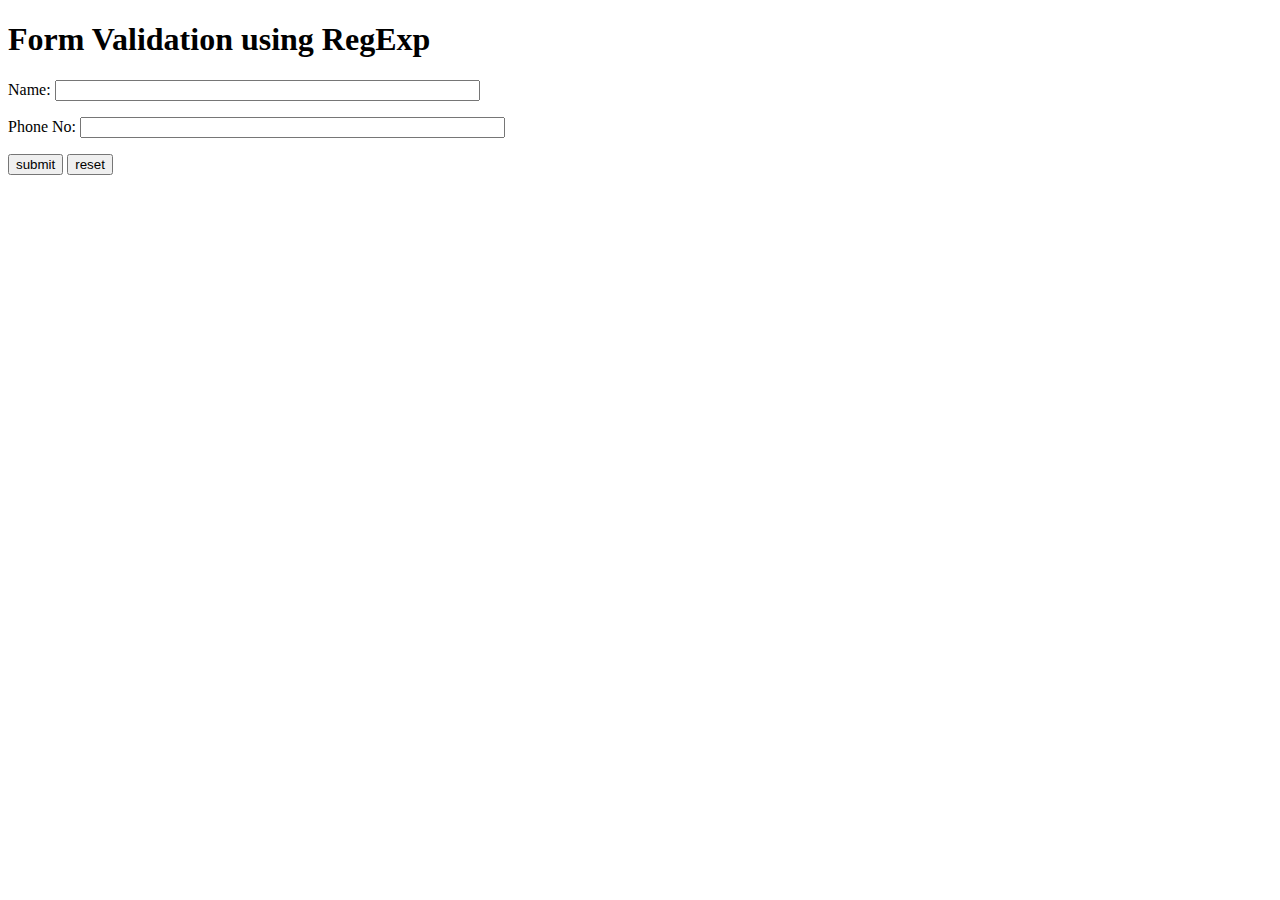
<file: 16-AUGUST-2022/index.html>
<!DOCTYPE html>
<html lang="en">
  <head>
    <meta charset="UTF-8" />
    <meta http-equiv="X-UA-Compatible" content="IE=edge" />
    <meta name="viewport" content="width=device-width, initial-scale=1.0" />
    <title>form validation</title>
  </head>
  <body>
    <h1>Form Validation using RegExp</h1>

    <script>
      function check(myForm) {
        if (myForm.myname.value == "" || myForm.myname.value == NULL) {
          alert("Name is mendatory");
          return false;
        }

        if (myForm.myphone.value == "" || myForm.myphone.value == NULL) {
          alert("Phone number is mendatory");
          return false;
        } else {
          return true;
        }
      }
    </script>

    <form
      name="formValidate"
      action="fromProcess.html"
      method="get"
      onsubmit="return check(formValidate)"
    >
      <p>Name: <input type="text" size="50" name="myname" /></p>
      <p>Phone No: <input type="text" size="50" name="myphone" /></p>

      <p>
        <input type="submit" value="submit" />
        <input type="reset" value="reset" />
      </p>
    </form>
  </body>
</html>
</file>
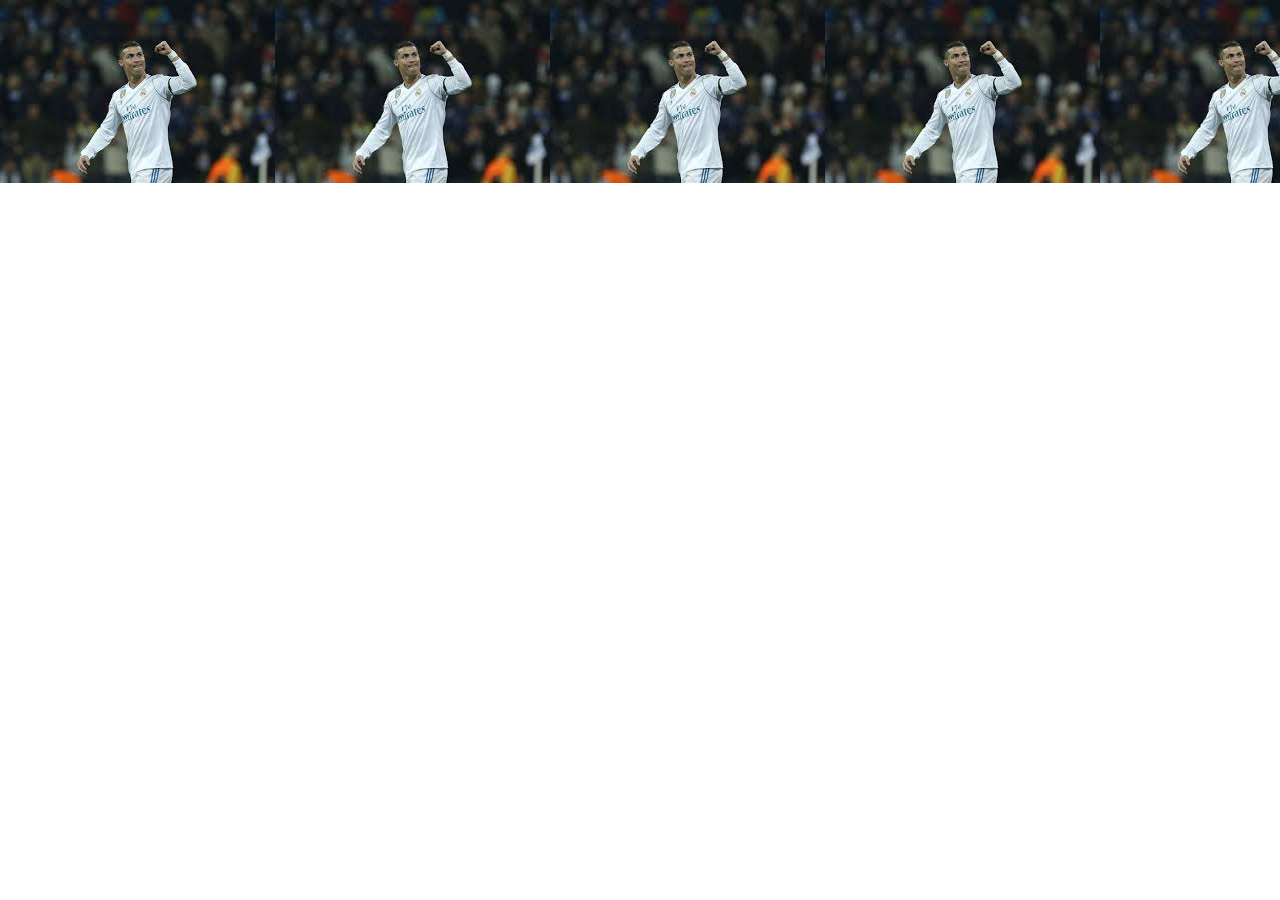
<file: 19-July-2022/index.html>
<!DOCTYPE html>
<html lang="en">
<head>
    <meta charset="UTF-8">
    <meta http-equiv="X-UA-Compatible" content="IE=edge">
    <meta name="viewport" content="width=device-width, initial-scale=1.0">
    <title>Document</title>

    <style>
        body {
            background: url(a.jfif);
            background-repeat: repeat-x;
        }
    </style>
</head>
<body>
    
</body>
</html>
</file>
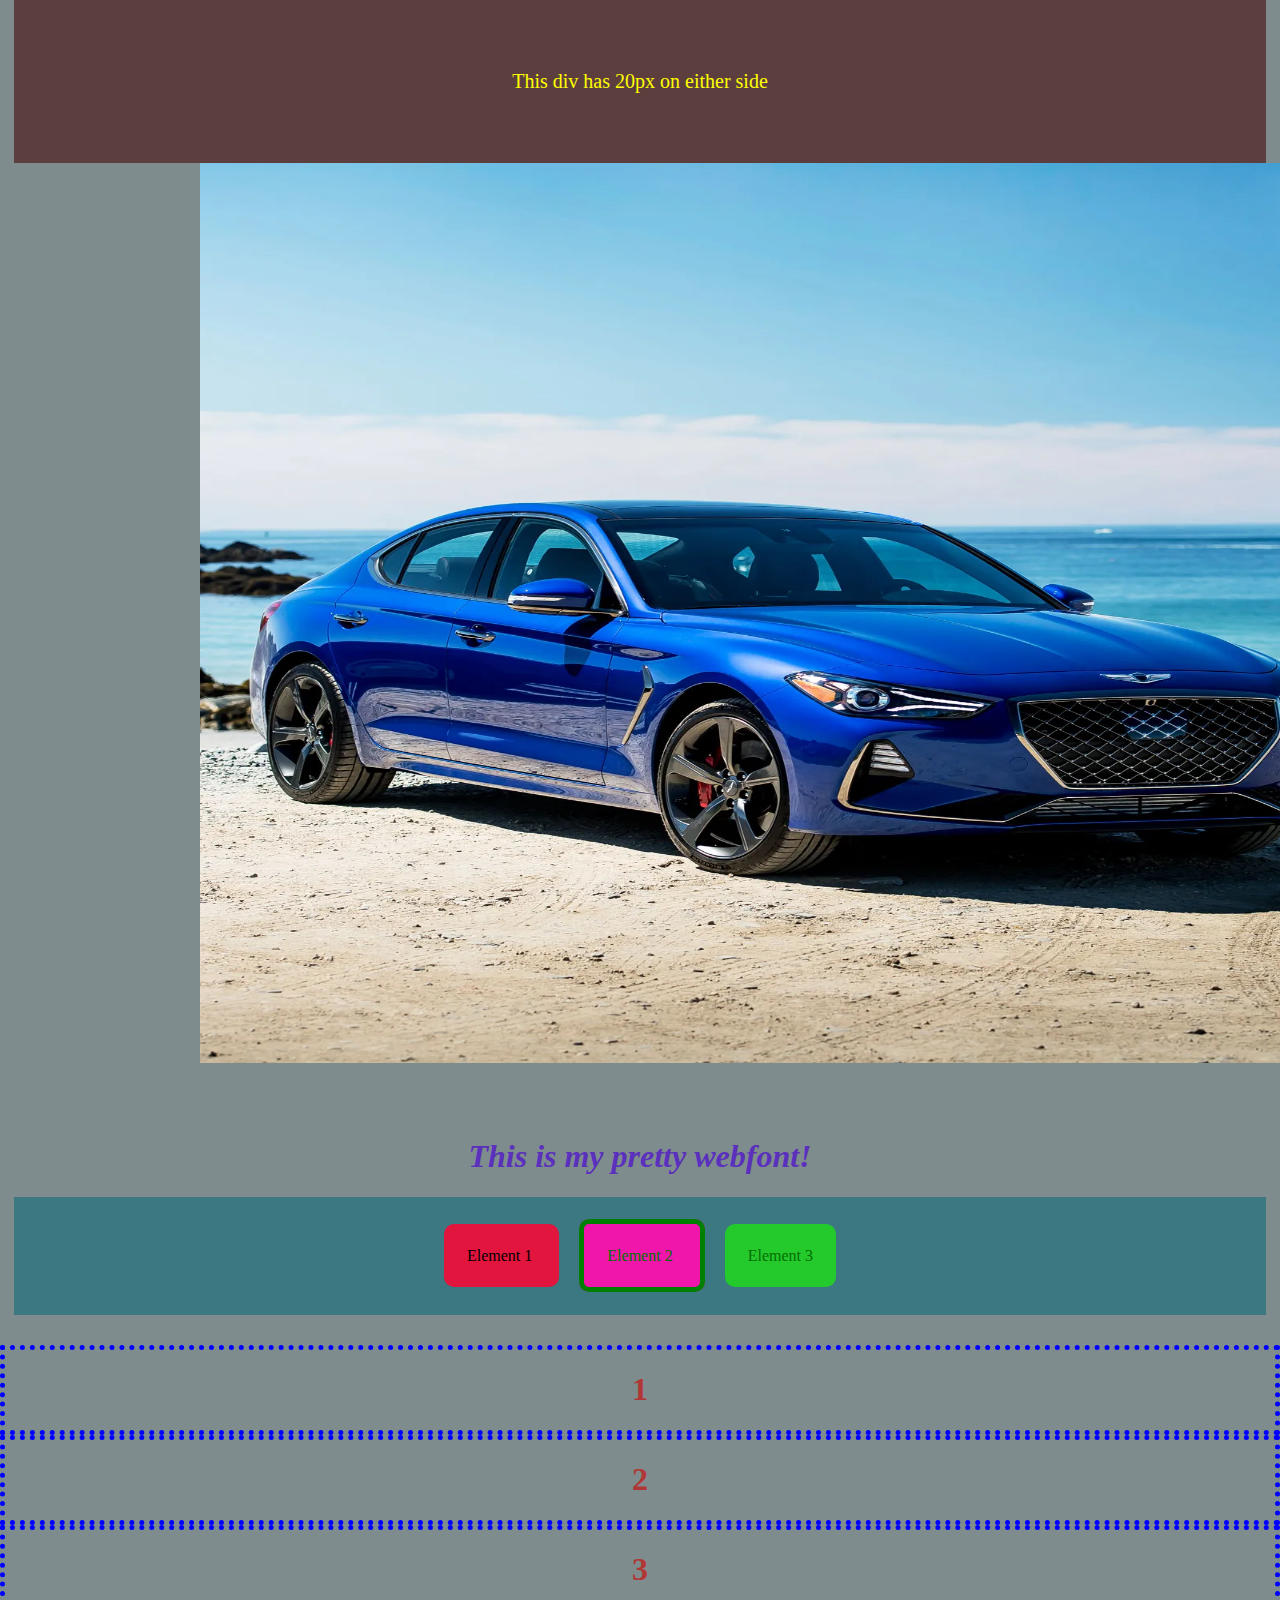
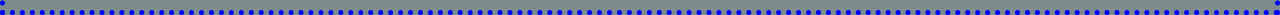
<file: project/index.html>
<!DOCTYPE html>
<html lang="en">
<head>
    <meta charset="UTF-8">
    <meta http-equiv="X-UA-Compatible" content="IE=edge">
    <meta name="viewport" content="width=device-width, initial-scale=1.0">
    <title>practise project</title>

    <link rel="stylesheet" href="styles.css">
</head>
<body>
    <div class="greenDiv">
        <p>This div has 20px on either side</p>
    </div>
    <div>
        <img src="a.jpg" alt="car">
    </div>

    <div id="written">
        <h1>This is my pretty webfont!</h1>
    </div>


    <div id="mutidiv">

        <div id="ele1">
            Element 1
        </div>
        <div id="ele2">
            Element 2
        </div>
        <div id="ele3">
            Element 3
        </div>
    </div>
   <div id="column">
    <div class="last">
        <h1>1</h1>
    </div>
    <div class="last">
        <h1>2</h1>
    </div>
    <div class="last">
        <h1>3</h1>
    </div>
   </div>    
    
</body>
</html>
</file>
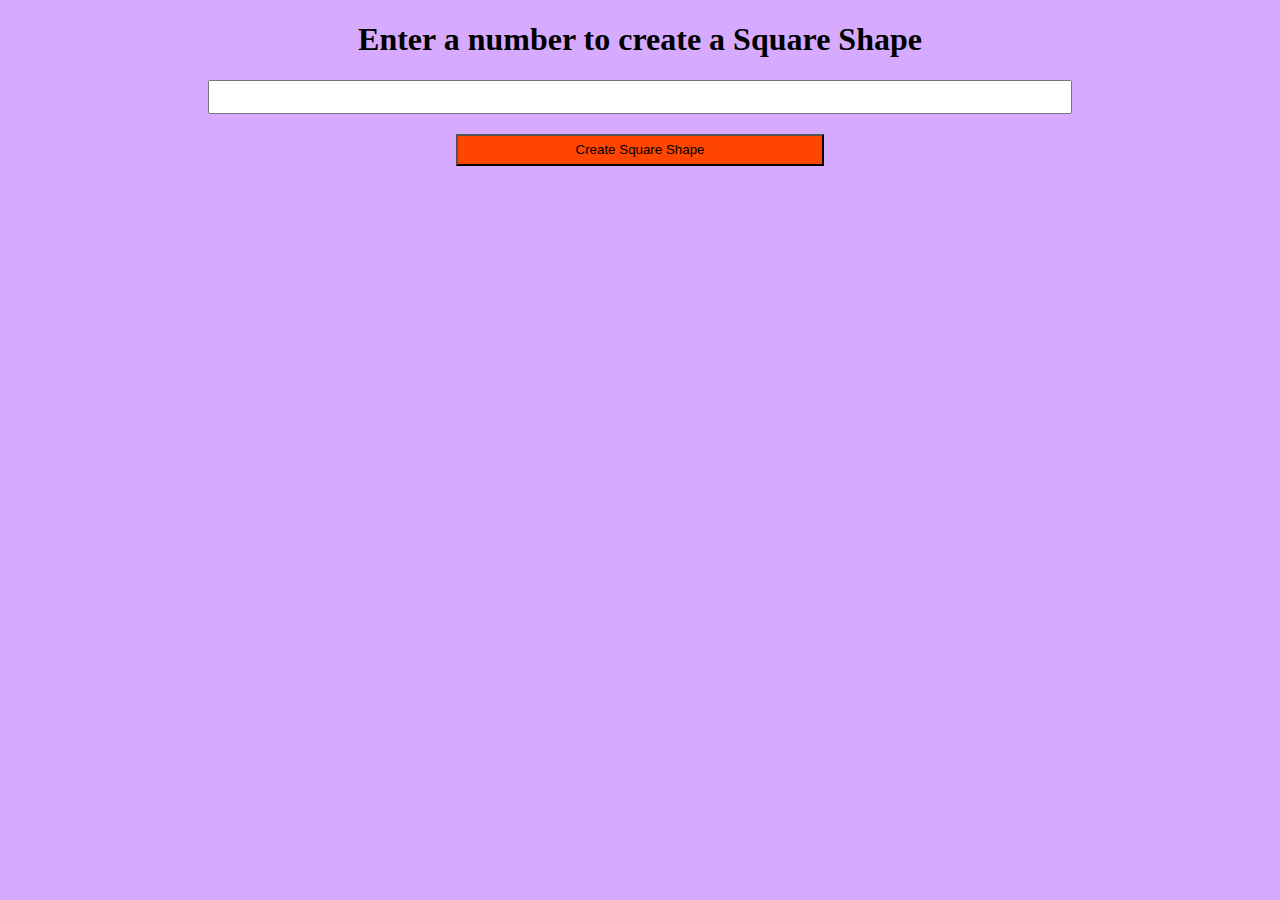
<file: ST2 2010991676/index.html>
<!DOCTYPE html>
<html lang="en">
<head>
    <meta charset="UTF-8">
    <meta http-equiv="X-UA-Compatible" content="IE=edge">
    <meta name="viewport" content="width=device-width, initial-scale=1.0">
    <title>Document</title>
    <link rel="stylesheet" href="style.css">
</head>
<body>
    <h1 id="id1">Enter a number to create a Square Shape</h1>
    <div id="div1">
        <input type="Number" name="num" id="n1"><br>
    </div>
    <div id="div2">
        <button id="btn1" onclick="fnclick()">Create Square Shape</button>
    </div><br><br>
    <div id="div3">
        <p id="p1"></p>
    </div>
</body>
<script src="script.js"></script>
</html>
</file>
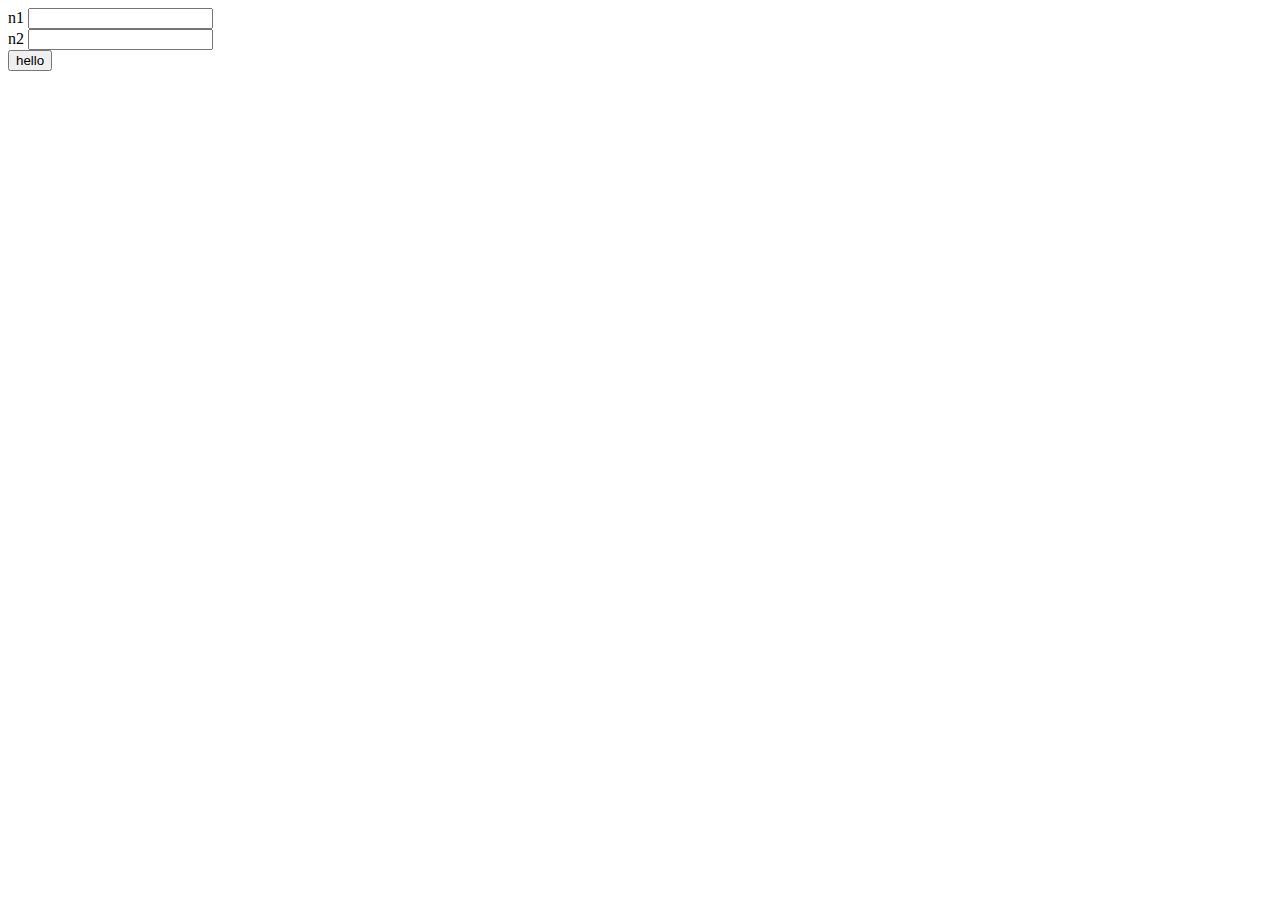
<file: 02-August-2022/index-3.html>
<!DOCTYPE html>
<html lang="en">
<head>
    <meta charset="UTF-8">
    <meta http-equiv="X-UA-Compatible" content="IE=edge">
    <meta name="viewport" content="width=device-width, initial-scale=1.0">
    <title>Document</title>

</head>
    n1 <input type="text" name="n1" id="n1"> <br>

    n2 <input type="text" name="n2" id="n2"><br>
    <button onclick="fnc()">hello</button>    
    <p id="h"></p>
    <p id="a"></p>
    <script>
        // function fnc() {
        //     alert("Hi how are you?");
        //     document.getElementById("h").innerHTML = "hiii";
        // }
        // function fnc() {
        //     var n1 = document.getElementById("n1").value;
        //     var n2 = document.getElementById("n2").value;
        //     // alert(isNaN(n1));
        //     if(!isNaN(n1) && !isNaN(n2)){
        //     n1 = Number(n1);
        //     n2 = Number(n2);
        //     document.getElementById("h").innerHTML = n1+n2;
        //     }
        //     else{
        //         document.getElementById("h").innerHTML = "<span style= 'color:red'>please enter a numeric value</span>";
        //     }
        // }

        // function fnc(){
        //     let n1 = document.getElementById("n1").value;
        //     if(n1 % 2 == 0)
        //     {
        //         document.getElementById("h").innerHTML = "Even Number";
        //     }
        //     else
        //     {
        //         document.getElementById("h").innerHTML ="Odd number";
        //     }
        // }

        // function fnc(){
        //     let n1 = document.getElementById("n1").value;

        //     if(n1<=1)
        //     {
        //         document.getElementById("h").innerHTML = "False";
        //     }

        //     for(let i = 2; i < (n1/2); i++) {
        //         if(n1 % i == 0)
        //         {
        //             document.getElementById("h").innerHTML = "Not Prime";
        //         }
        //         else
        //         {
        //             document.getElementById("h").innerHTML = "Prime";
        //         }
        //     }
        // }

        function fnc()
        {
            let n1 = document.getElementById("n1").value;
            let n2 = document.getElementById("n2").value;
            let n3 = Math.floor(n1/n2);
            let Remaning = n1-(n3*n2);

            document.getElementById("h").innerHTML ="Each member will get "+ n3 +" balls ";

            document.getElementById("a").innerHTML ="Remaning balls are "+ Remaning; 
        }
    </script>
</body>
</html>
</file>
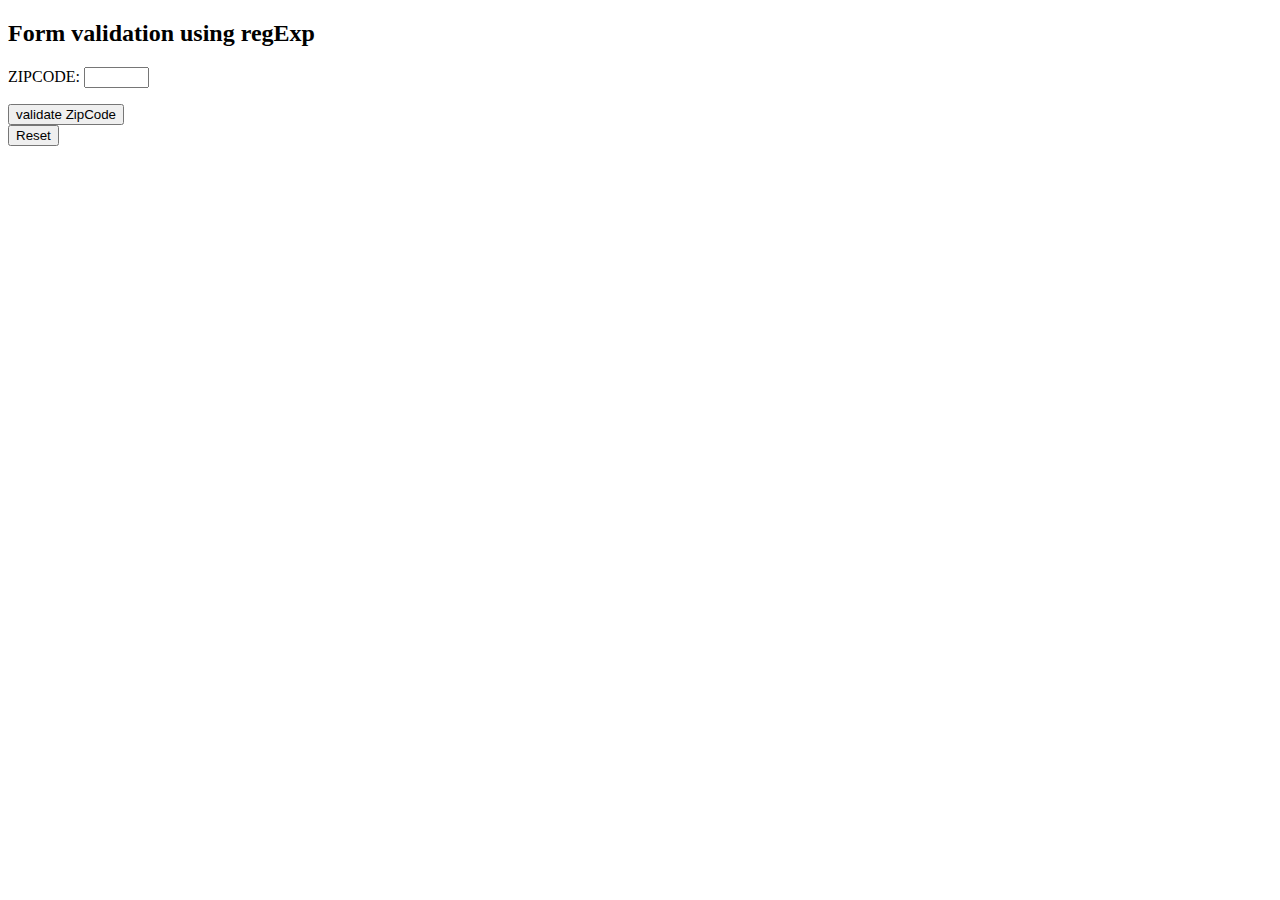
<file: 16-AUGUST-2022/index2.html>
<!DOCTYPE html>
<html lang="en">
  <head>
    <meta charset="UTF-8" />
    <meta http-equiv="X-UA-Compatible" content="IE=edge" />
    <meta name="viewport" content="width=device-width, initial-scale=1.0" />
    <title>zipCode</title>
  </head>
  <body>
    <h2>Form validation using regExp</h2>
    <script>
      function check_Zip(zipCode) {
        if (zipCode.value == " ") {
          alert("Zip code field cannot be empty");
          zipCode.focus();
          return false;
        }

        var regex = /^\d{5}$/;
        if (regex.test(zipCode.value) == false) {
          alert("The length of the zip code must be atleast five digits");
          zipCode.focus();
          return false;
        }
        return true;
      }
    </script>

    <form name="zipvalidate" action="/error">
      <p>ZIPCODE: <input type="text" size="5" name="yourzip" /></p>
      <input
        type="button"
        value="validate ZipCode"
        onclick="if (check_Zip(zipvalidate.yourzip))
        {
            alert('its a valid zipCode')}"
      />
      <br />
      <input type="reset" />
    </form>
  </body>
</html>
</file>
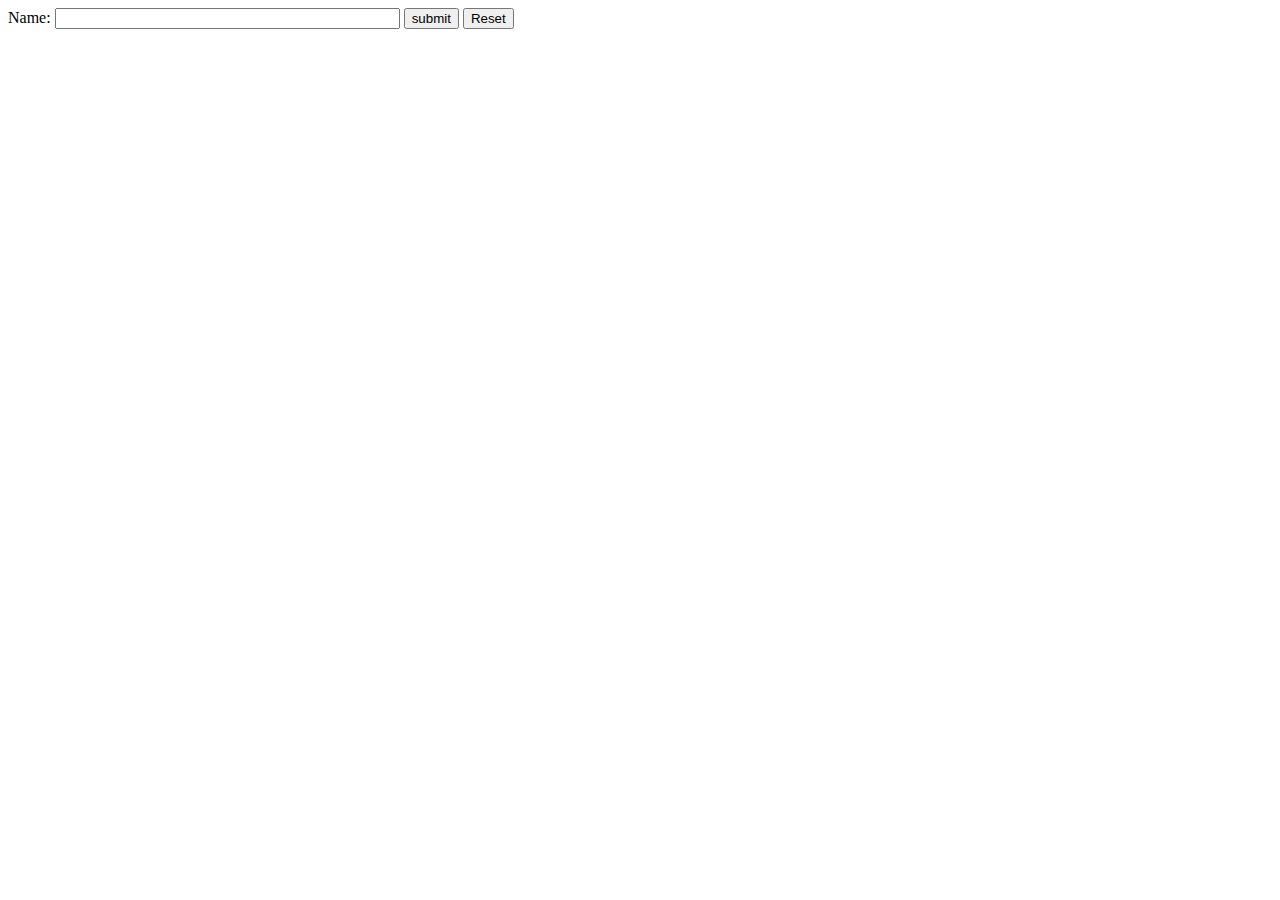
<file: 16-AUGUST-2022/index3.html>
<!DOCTYPE html>
<html lang="en">
  <head>
    <meta charset="UTF-8" />
    <meta http-equiv="X-UA-Compatible" content="IE=edge" />
    <meta name="viewport" content="width=device-width, initial-scale=1.0" />
    <title>name Validation</title>
  </head>
  <body>
    <script>
      function check_Alpha(letters) {
        if (letters.youname.value == " ") {
          alert("Name field cannot be left empty");
          letters.youname.focus();
          return false;
        }

        var regex = /^[a-zA-Z]+$/;

        if (regex.test(letters.youname.value) == false) {
          alert("Name must be in alphabets only");
          letters.youname.focus();
          return false;
        }
        return true;
      }
    </script>

    <form
      name="alphavalidate"
      action="welcome.html"
      method="post"
      onSubmit="return check_Alpha(this)"
    >
      Name: <input type="text" size="40" name="youname" />
      <input type="submit" value="submit" />
      <input type="reset" />
    </form>
  </body>
</html>
</file>
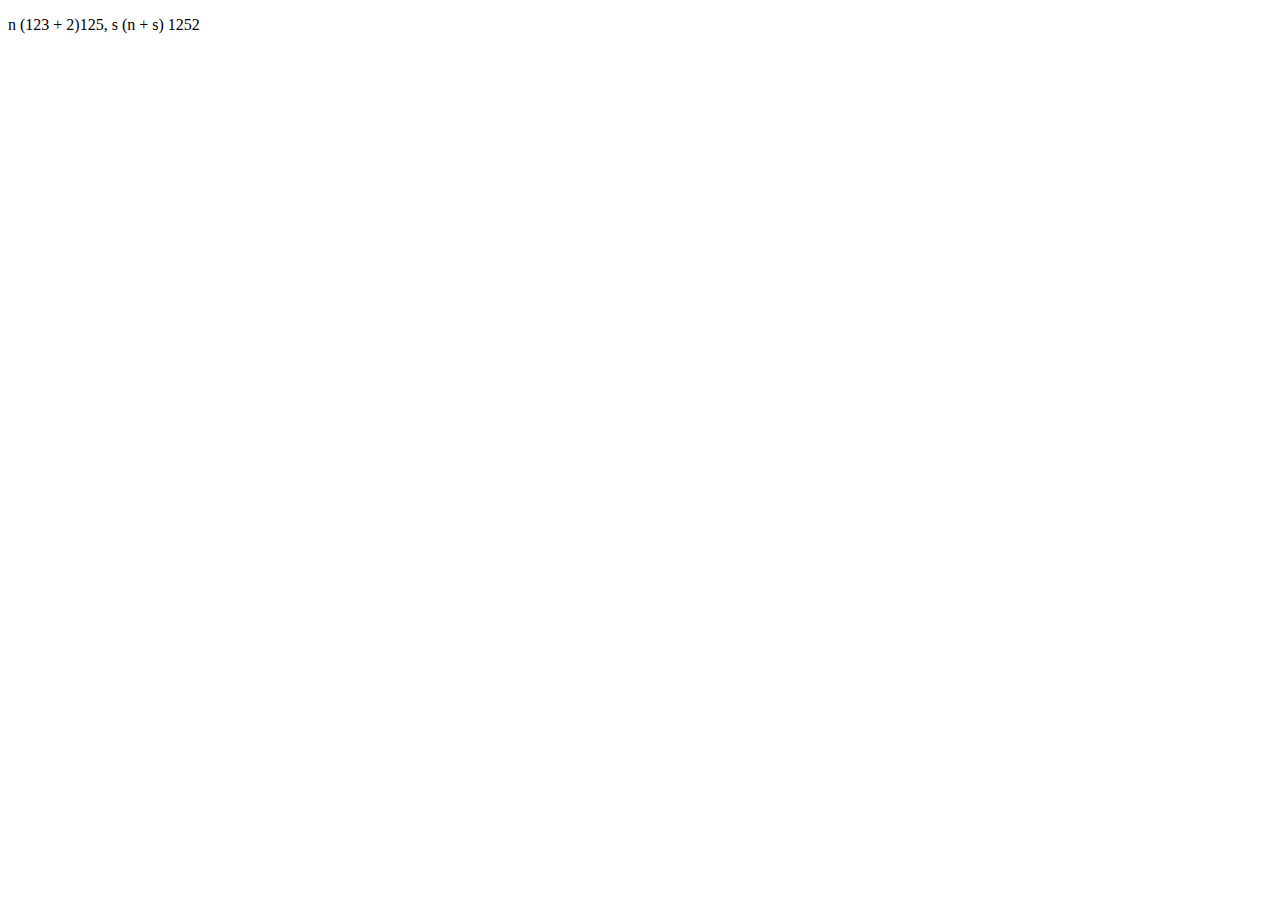
<file: 29-July-2022/index-2.html>
<!DOCTYPE html>
<html lang="en">
<head>
    <meta charset="UTF-8">
    <meta http-equiv="X-UA-Compatible" content="IE=edge">
    <meta name="viewport" content="width=device-width, initial-scale=1.0">
    <title>Document</title>
</head>
<body>
    <p id="demo"></p>

    <!-- here we include js files -->
    <script>
        // var price1 = 6;// var is a way to declare variables
        // var price2 = 7;
        // var total = price1 + price2;
        // var n = "5"+"5";
        // var n = "5"+5; 

        // creating class in js
        // let person = {
        //     firstName: "John",
        //     lastName: "Doe",
        //     age: 50,
        //     eyeColor: "blue",
        // };

        var n = Number("123");
        n = n+2;
        var s = "2";
        s = n+s;

        document.getElementById("demo").innerHTML = "n (123 + 2)" + n + ", s (n + s) " + s;
        //document.getElementById("demo").innerHTML = person.firstName + " , Age is " + person.age ;
        //console.log(total);//this is used to print something in console
    </script>
</body>
</html>
</file>
<file: project/styles.css>
body{
    margin: 0%;
    padding: 0%;
    /* background-image: url(a.jpg); */
    background-position: center;
    background-color: #7F8C8D ;
}
.greenDiv{
    align-content: center;
    background-color: #5d3e3e;
    text-align: center;
    padding: 50px;
    width: 90%;
    margin: auto;
}
img{
    height: 900px;
    width: 1200px;
    margin-left:200px;
}

.greenDiv p{
    align-items: center;
    font-size: 20px;
    color: yellow;
}

#written{
    text-align: center;
    padding-top: 50px;
    font-style: oblique;
    color: #5a30bc;
}

#mutidiv{
    align-content: center;
    background-color: #00677989;
    text-align: center;
    /* padding-top: 50px; */
    height: auto;
    padding: 50px;
    width: 90%;
    margin: auto;
    
}
#column{
    margin-top:  30px;
     
}

#ele1{
    display: inline;
    padding: 2%;
    margin: 10px;
    height: 50px;
    width: 50px;
    background-color: rgb(226, 21, 62);
    border-radius: 10px;
}

#ele2{
    padding: 2%;
    display: inline;
    margin: 10px;
    height: 50%;
    width: 50%;
    border: 5px solid green;
    color:  rgb(2, 111, 2);
    background-color: rgb(240, 21, 171);
    border-radius: 10px;

}
#ele3{
    display: inline;
    margin: 10px;
    padding: 2%;
    ;
    width: 50%;
    color:  rgb(2, 111, 2);
    background-color: rgba(28, 229, 14, 0.742);
    border-radius: 10px;

}

.last{
    border: 5px dotted blue;
    align-content: center;
    text-align: center;
    color: rgb(177, 54, 54);
}
</file>
<file: ST2 2010991676/style.css>
#id1{
    text-align: center;
}
body{
    background-color: rgb(214, 171, 255);
    /* background-color: orange; */
}

#div1{
    justify-content: center;
    display: flex;
    margin: 20px;
}

#n1{
    height: 28px;
    width: 70%;
}

#div2{
    justify-content: center;
    display: flex;
    margin: 20px;
}

#div3{
    justify-content: center;
    display: flex;
    margin: 20px;
}

#btn1{
    height: 32px;
    width: 30%;
    background-color: orangered;
}
</file>
